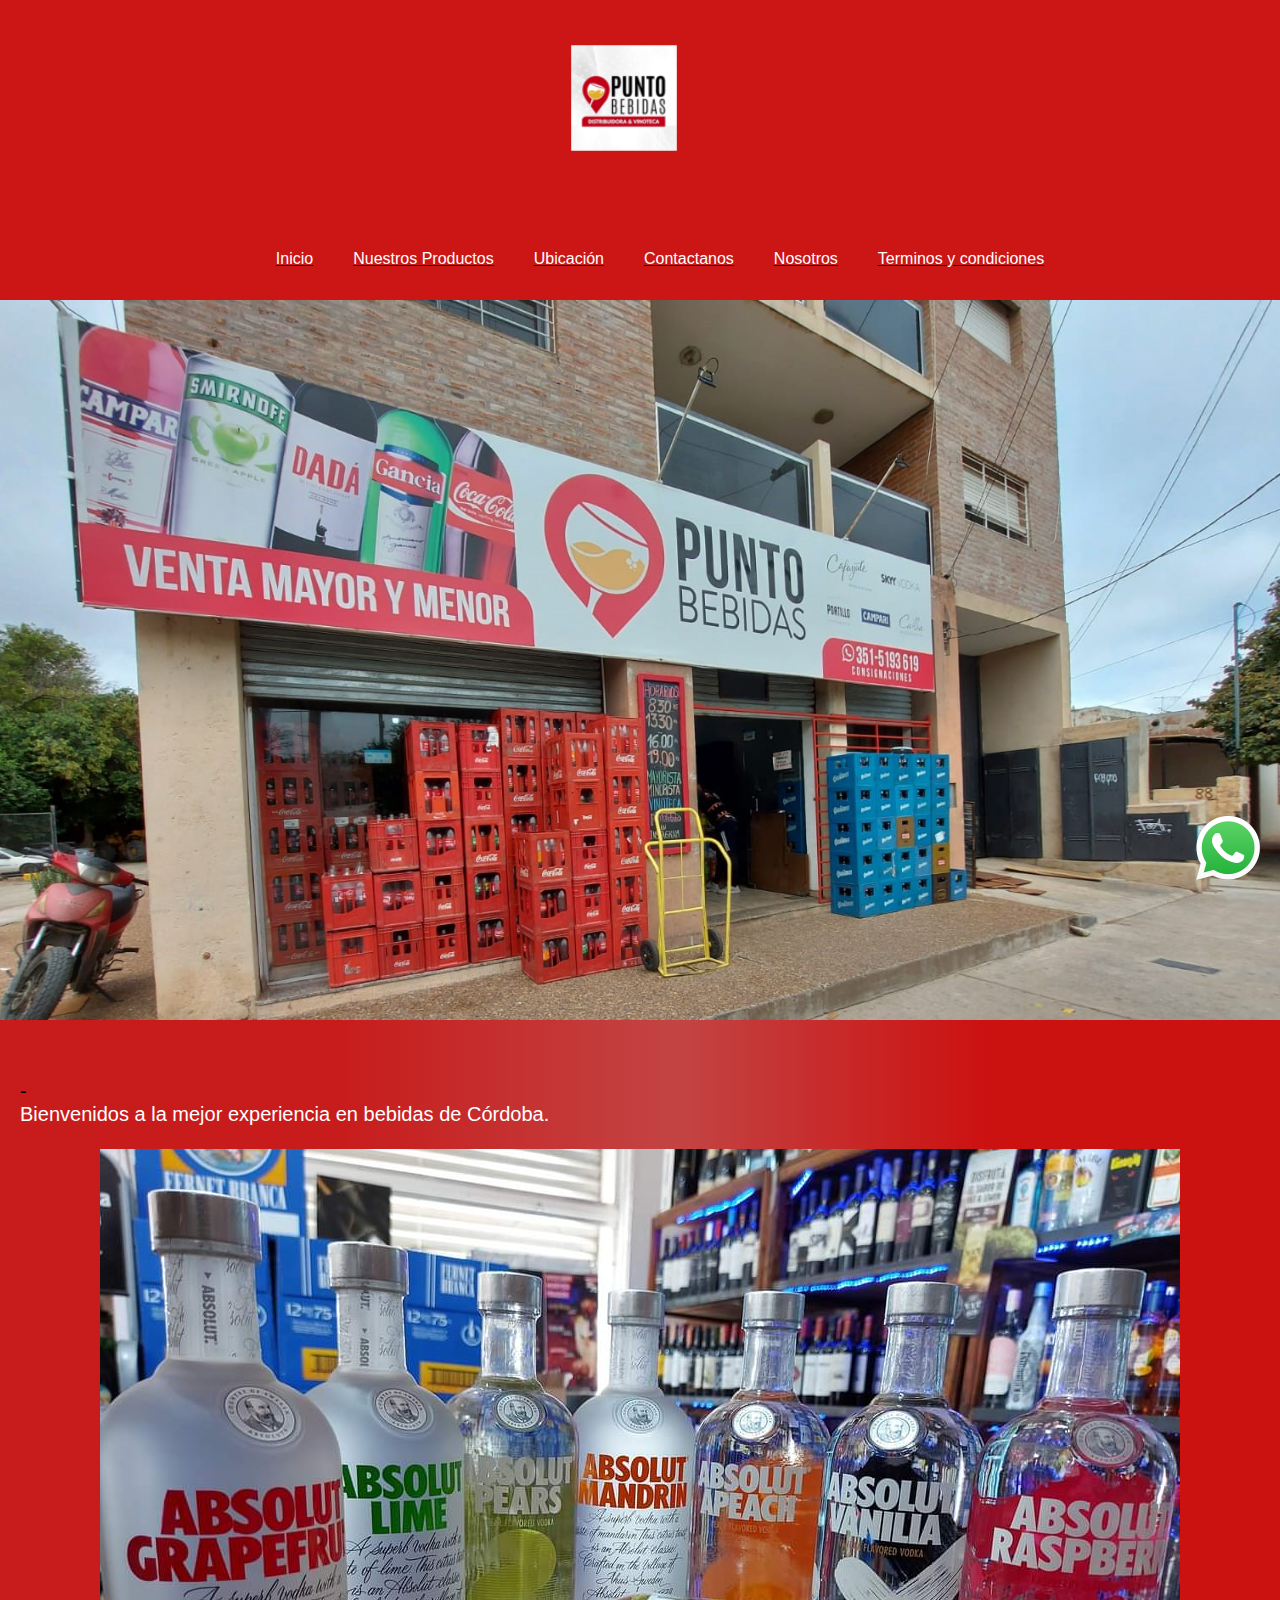
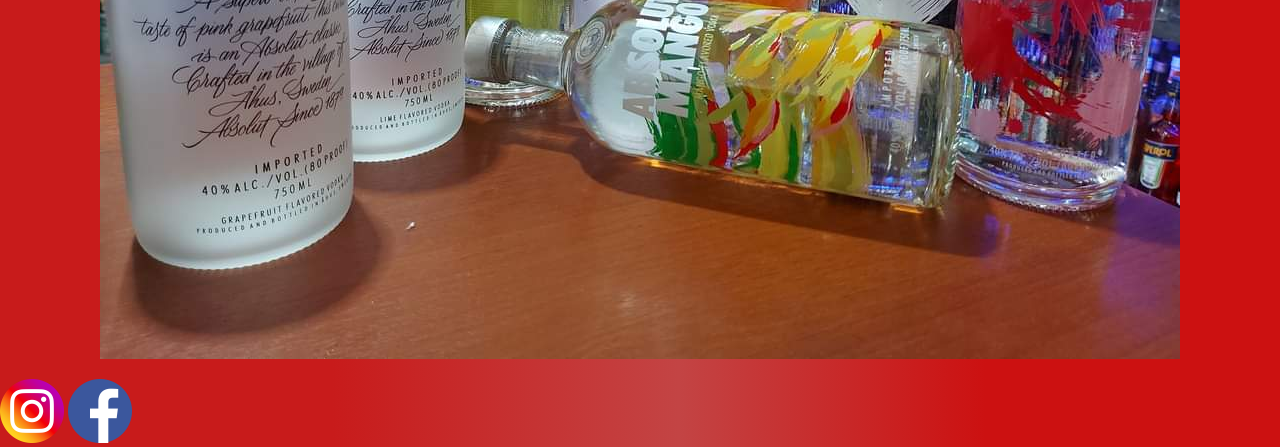
<file: index.html>
<!DOCTYPE html>
<!DOCTYPE html>
<html class="html" lang="en">
  <head>
    <meta charset="UTF-8">
    <meta http-equiv="X-UA-Compatible" content="IE=edge">
    <meta name="viewport" content="width=device-width, initial-scale=1.0">
    <link rel="shortcut icon" href="./Images/icono.png.png" type="image/x-icon">
    <link rel="stylesheet" href="./css/styles.css">
    <title>Punto Bebidas</title>
  </head>
  <body>
    <header>
      <nav >
        <ul>
          <li><a class="enlace-logo scale-in-hor-left" href="./index.html"><img src="Images/logop.png (2).png" width="350%" height="200%"  alt="LOGO"></a></li>
         <!--ENLACE RELATIVO-->
          <div class="ubi-opciones">
           <li><a href="./index.html">Inicio</a></li>
           <li><a href="./pages/bebidas.html">Nuestros Productos</a></li>
           <li><a href="https://goo.gl/maps/xBuqiS9XUqDotrPz9">Ubicación</a></li>
           <li><a href="./pages/contacto.html">Contactanos</a></li>
           <li><a href="./pages/nosotros.html">Nosotros</a></li>
           <li><a href="./pages/condiciones.html">Terminos y condiciones</a></li>
          </div> 
        </ul>
      </nav>
      
      <br>
   
    </header>
          <!--Parte principal-->
    <main class = "grid-conteiner2">
      <section class="banner">
         <h1 class="texto-banner">  </h1>

        </section>

        <section class="margin-section">
          -
          <p class="parrafoIndex">Bienvenidos a la mejor experiencia en bebidas de Córdoba.</p>
          <br>

          <div class="foto-abs">
           <img src="./Images/abs.jpg" alt="imagen de bebidas(absolt)">
          </div> 
         
          
          <a href=""><img class="boton-whts wobble-hor-bottom " src="./Images/whatsapp.png "></a>
        </section>
   </main>

    <footer>
      <a href=""><img class="boton-inst" src="./Images/3225191_app_instagram_logo_media_popular_icon.png"></a>
      <a href="https://m.facebook.com/Punto-Bebidas-Distribuidora-Mayorista-104094865271276/"><img class="boton-faceb" src="./Images/3225194_app_facebook_logo_media_popular_icon.png"></a>
      
    </footer>
    
    
  </body>

</html>
</file>
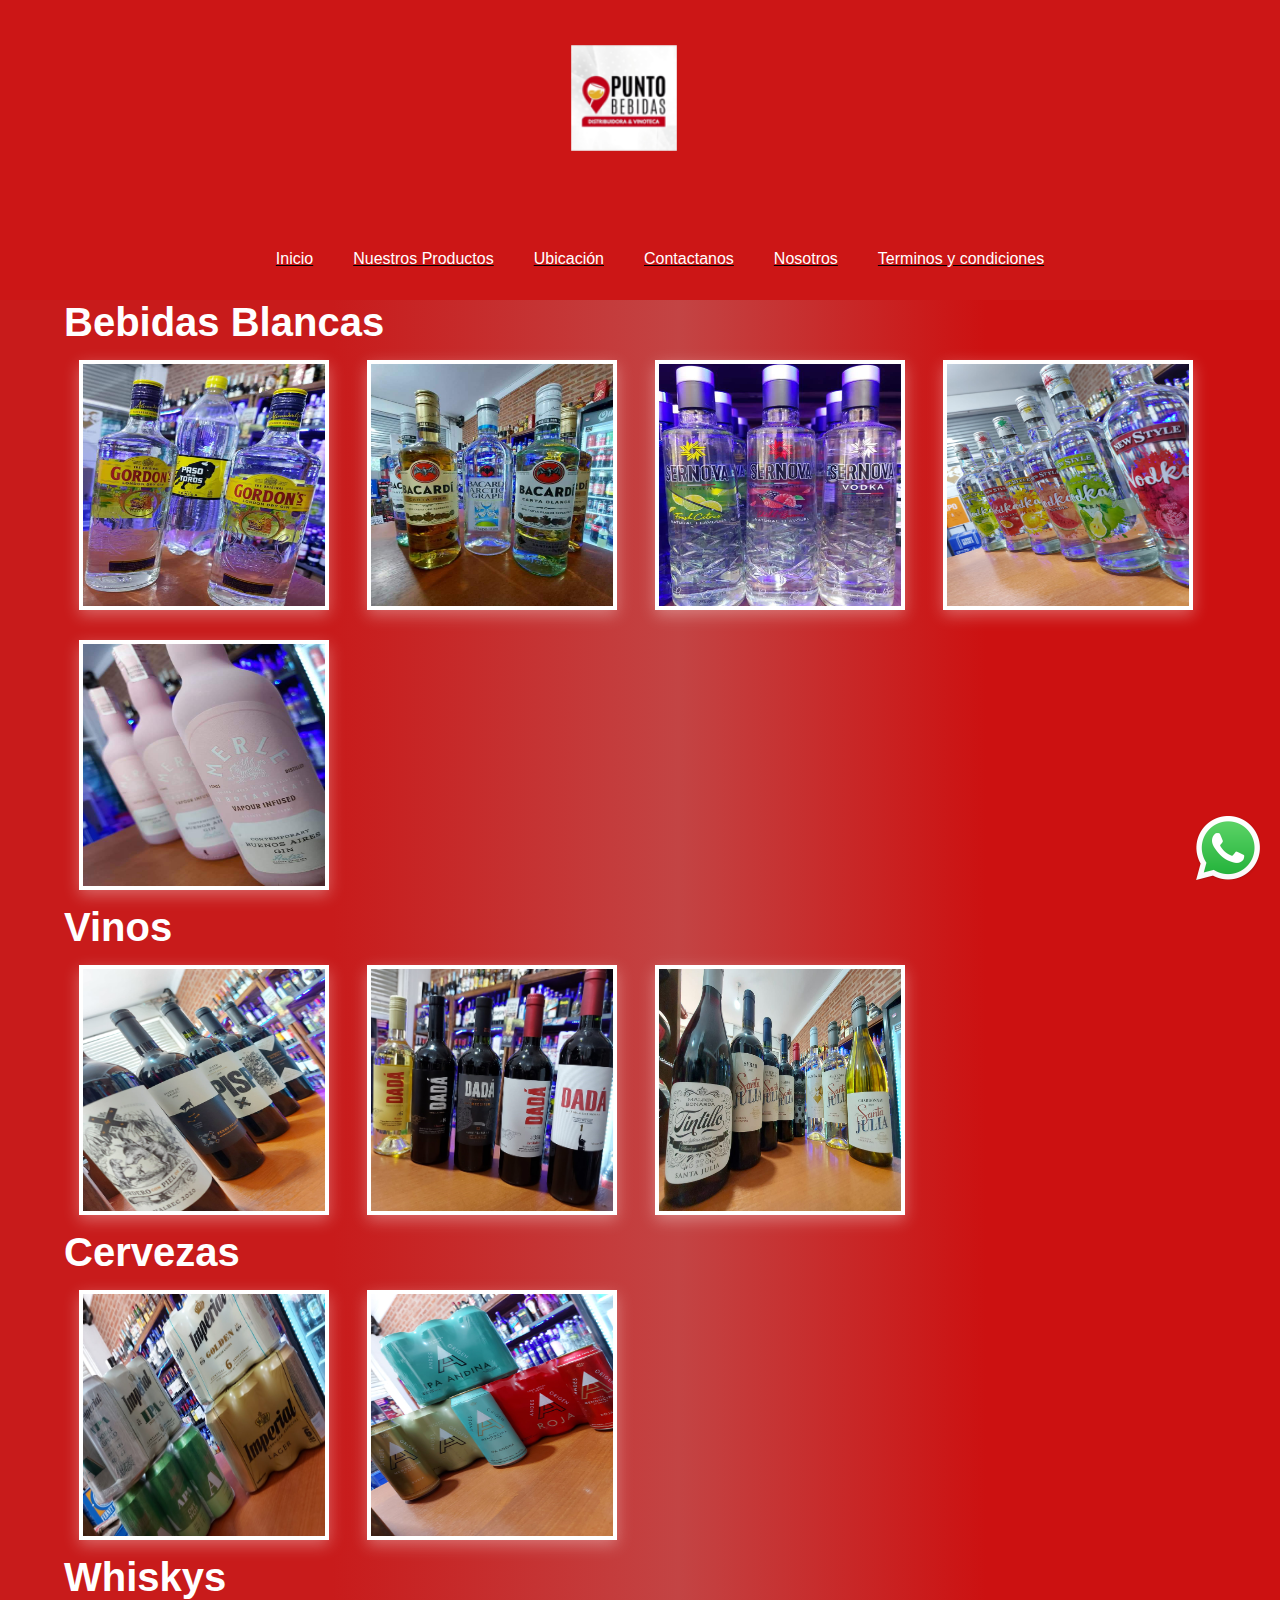
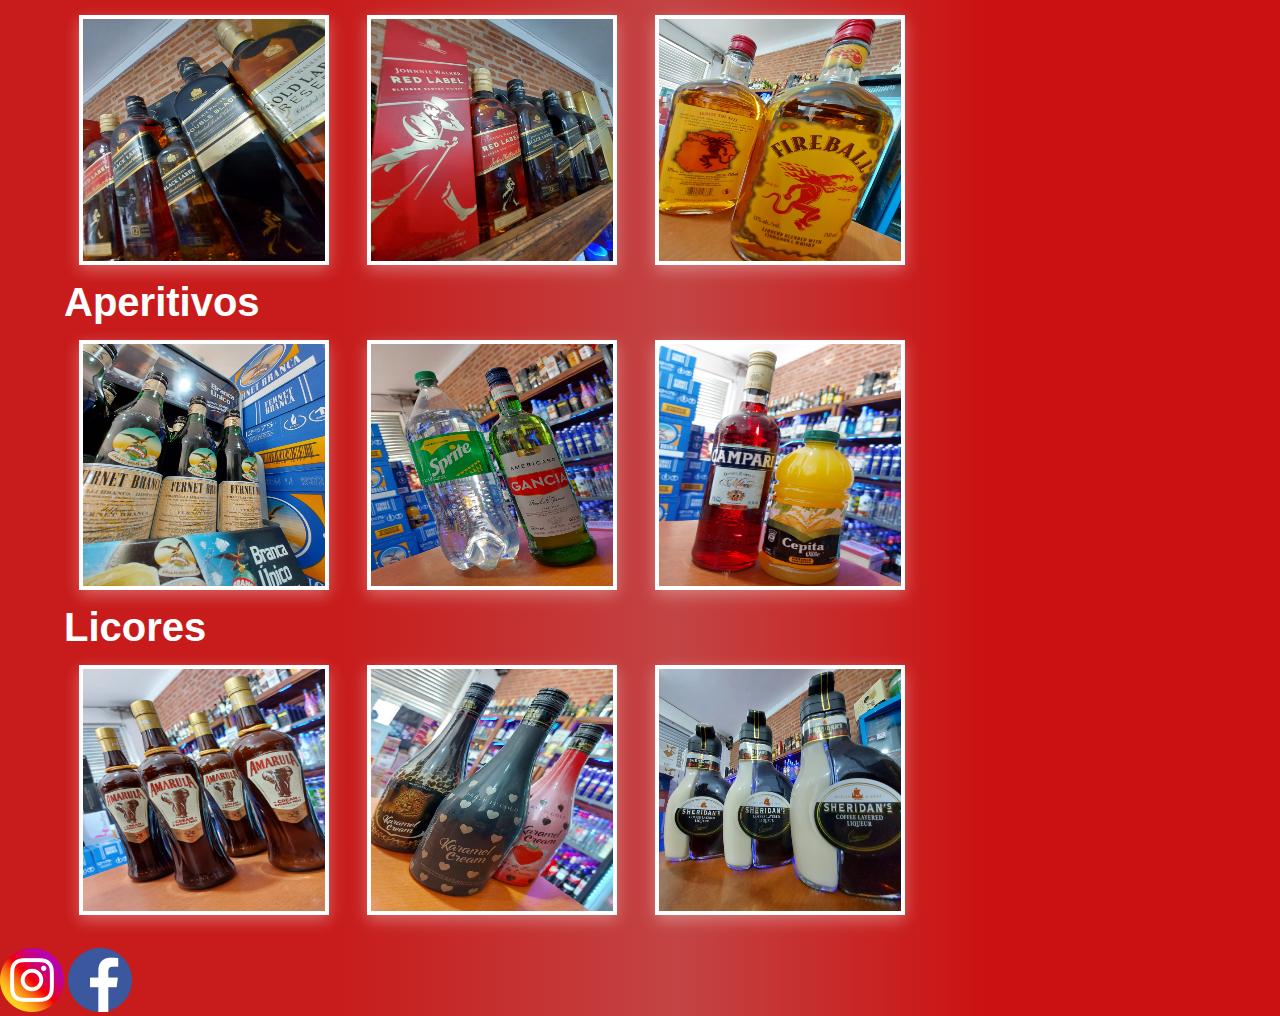
<file: pages/bebidas.html>
<!DOCTYPE html>
<!DOCTYPE html>
<html lang="en">
<head>
    <meta charset="UTF-8">
    <meta http-equiv="X-UA-Compatible" content="IE=edge">
    <meta name="viewport" content="width=device-width, initial-scale=1.0">
    <link rel="shortcut icon" href="../Images/icono.png.png" type="image/x-icon">
    <link rel="stylesheet" href="../css/styles.css">
    <title>Productos</title>
</head>
<body>
  <header>
    
    <nav>
      <ul>
        <li><a class="enlace-logo scale-in-hor-left" href="../index.html"><img src="../Images/logop.png (2).png" width="350%" height="200%" alt="LOGO"></a></li>
        <!--ENLACE RELATIVO-->
        <div class="ubi-opciones">
          <li><a href="../index.html">Inicio</a></li>
          <li><a href="./bebidas.html">Nuestros Productos</a></li>
          <li><a href="https://goo.gl/maps/xBuqiS9XUqDotrPz9">Ubicación</a></li>
          <li><a href="./contacto.html">Contactanos</a></li>
          <li><a href="./nosotros.html">Nosotros</a></li>
          <li><a href="./condiciones.html">Terminos y condiciones</a></li>
        </div>
      </ul>
    </nav>

  </header>
      <!--Imagenes de los productos-->
  <main>
    <section class= "grid-conteiner">
      <h1 class="bebidasbl">Bebidas Blancas</h1>
      
      <div class="cajaUno">
         <img class="caja" src="../Images/gin.jpg" width="15%" height="20%">
        <img class="caja" src="../Images/bacardi.jpg" width="15%" height="20%">
        <img class="caja" src="../Images/ser.jpg" width="15%" height="20%">
        <img class="caja" src="../Images/newst.jpg" width="15%" height="20%">
        <img class="caja" src="../Images/mer.jpg" width="15%" height="20%">
      </div>
     <h1 class="bebidasbl">Vinos</h1>
     <div class="cajaDos">
        <img class="caja" src="../Images/vino.jpg"width="15%" height="20%">
        <img class="caja" src="../Images/vinos.dadá.jpg"width="20%" height="20%">
        <img class="caja" src="../Images/santa.julia.jpg"width="25%" height="30%">
     </div>
     <h1 class="bebidasbl">Cervezas</h1>
     <div class="cajaTres">
        
        <img class="caja" src="../Images/imperial.lata.jpg"width="25%" height="25%">
        <img class="caja" src="../Images/ipa.jpg"width="15%" height="20%">
     </div>
     <h1 class="bebidasbl">Whiskys</h1>
     <div class="cajaCuatro"> 
        
        <img class="caja" src="../Images/whisky1.jpg"width="20%" height="20%">
        <img class="caja" src="../Images/whisky2.jpg"width="20%" height="20%">
        <img class="caja" src="../Images/whisky3.jpg"width="20%" height="20%">
     </div>
     <h1 class="bebidasbl">Aperitivos</h1>
      <div class="cajaCinco"> 
        <img class="caja" src="../Images/fernet.jpg"width="20%" height="20%">
        <img class="caja" src="../Images/gancia.jpg"width="20%" height="20%">
        <img class="caja" src="../Images/campari.jpg"width="20%" height="20%">
      </div>
     <h1 class="bebidasbl">Licores</h1>
      <div class="cajaSeis">
        <img class="caja" src="../Images/Amarula.jpg"width="20%" height="20%">
        <img class="caja" src="../Images/karamel.jpg"width="20%" height="20%">
        <img class="caja" src="../Images/sheridans.jpg"width="35%" height="30%">
      </div>
    </section >

    <br>
    <a href=""><img class="boton-whts wobble-hor-bottom" src="../Images/whatsapp.png"></a>
  </main>
  <footer>
    <a href=""><img class="boton-inst" src="../Images/3225191_app_instagram_logo_media_popular_icon.png"></a>
    <a href="https://m.facebook.com/Punto-Bebidas-Distribuidora-Mayorista-104094865271276/"><img class="boton-faceb" src="../Images/3225194_app_facebook_logo_media_popular_icon.png"></a>
    
  </footer>



</body>

</html>
</file>
<file: css/styles.css>
*{
    margin: 0%;
    padding: 0%;
    box-sizing: border-box;
}

body{
   font-family:  'Yanone Kaffeesatz', sans-serif;
   /*background-image: url(../Images/abstract-luxury-soft-red-background-christmas-valentines-layout-design-studio-room-web-template-business-report-with-smooth-circle-gradient-color.jpg);*/
   /*background-color: #cc1616;*/
   background: rgb(200,27,27);
   background: linear-gradient(90deg, rgba(200,27,27,1) 26%, rgba(195,68,68,1) 53%, rgba(204,17,17,1) 77%);

}

.parrafoIndex{
    color:white;
    font-family: 'Lucida Sans', 'Lucida Sans Regular', 'Lucida Grande', 'Lucida Sans Unicode', Geneva, Verdana, sans-serif;
    font-size: 20px;
}

.enlace-logo{
    margin-left: 300px;
    margin-top: 50px;
    display: flex;
    justify-content:  center;
    align-items: center;
    transform: scale(1.1);
}
.scale-in-hor-left{-webkit-animation:scale-in-hor-left .5s cubic-bezier(.25,.46,.45,.94) both;animation:scale-in-hor-left .5s cubic-bezier(.25,.46,.45,.94) both}

@-webkit-keyframes scale-in-hor-left{0%{-webkit-transform:scaleX(0);transform:scaleX(0);-webkit-transform-origin:0 0;transform-origin:0 0;opacity:1}100%{-webkit-transform:scaleX(1);transform:scaleX(1);-webkit-transform-origin:0 0;transform-origin:0 0;opacity:1}}@keyframes scale-in-hor-left{0%{-webkit-transform:scaleX(0);transform:scaleX(0);-webkit-transform-origin:0 0;transform-origin:0 0;opacity:1}100%{-webkit-transform:scaleX(1);transform:scaleX(1);-webkit-transform-origin:0 0;transform-origin:0 0;opacity:1}}

.ubi-opciones{
    margin-top: 100px;
     display: flex;
     justify-content: center;
     align-items: center;
    
   
}


nav ul li {

    list-style: none;
    display: inline-block;
    margin-left: 40px;
    text-decoration-line: underline;    
    
}

nav ul li a {
    text-decoration: none;
    color: white;
    
}

header{
   display: flex;
   justify-content: center;
    height: 300px;
    background-color: #cc1616;
    position: sticky;
    top: 0%;
    
}

.bebidasbl{
    color:white;
    font-size: 40px;  
    /*text-align: center;  
    margin-left: 10%;*/
}

.formulario{
    color:white;
    font-size: 20px; 
}

.condicionesCompra{
    color:white;
    font-size: 40px;
}
.nosotros{
    color:white;
    font-size: 40px;
}
.margin-section{
    margin-top: 40px;
    padding: 20px;
    font-family: 'Lucida Sans', 'Lucida Sans Regular', 'Lucida Grande', 'Lucida Sans Unicode', Geneva, Verdana, sans-serif;
    font-size: 20px;
}

.tituloConsulta{
    color:white;
    font-size: 40px;
}

.footer{
    background-color: #cc1616; 
    margin-top: 40px;
    padding: 20px;
}

.boton-whts{
    position: fixed;
    bottom: 20px;
    right: 20px;
    width: 5%;

}
.wobble-hor-bottom 
{-webkit-animation:wobble-hor-bottom .8s both;animation:wobble-hor-bottom .8s both}


@-webkit-keyframes wobble-hor-bottom{0%,100%{-webki.wobble-hor-bottomt-transform:translateX(0);transform:translateX(0);-webkit-transform-origin:50% 50%;transform-origin:50% 50%}15%{-webkit-transform:translateX(-30px) rotate(-6deg);transform:translateX(-30px) rotate(-6deg)}30%{-webkit-transform:translateX(15px) rotate(6deg);transform:translateX(15px) rotate(6deg)}45%{-webkit-transform:translateX(-15px) rotate(-3.6deg);transform:translateX(-15px) rotate(-3.6deg)}60%{-webkit-transform:translateX(9px) rotate(2.4deg);transform:translateX(9px) rotate(2.4deg)}75%{-webkit-transform:translateX(-6px) rotate(-1.2deg);transform:translateX(-6px) rotate(-1.2deg)}}@keyframes wobble-hor-bottom{0%,100%{-webkit-transform:translateX(0);transform:translateX(0);-webkit-transform-origin:50% 50%;transform-origin:50% 50%}15%{-webkit-transform:translateX(-30px) rotate(-6deg);transform:translateX(-30px) rotate(-6deg)}30%{-webkit-transform:translateX(15px) rotate(6deg);transform:translateX(15px) rotate(6deg)}45%{-webkit-transform:translateX(-15px) rotate(-3.6deg);transform:translateX(-15px) rotate(-3.6deg)}60%{-webkit-transform:translateX(9px) rotate(2.4deg);transform:translateX(9px) rotate(2.4deg)}75%{-webkit-transform:translateX(-6px) rotate(-1.2deg);transform:translateX(-6px) rotate(-1.2deg)}}


.boton-inst{
    bottom: 20px;
    right: 20px;
    width: 5%;
}

.boton-faceb{
    bottom: 20px;
    right: 20px;
    width: 5%;
}

.banner{
    height: 80vh;
    background-image: url(../Images/local.jpg);
    background-repeat: no-repeat;
    background-size: cover;
    background-position: center center;
    display: flex;
    justify-content: center;
    flex-direction: column;
    padding-inline: 200px;
    padding-top: 70px;
    min-height: 400px;
}

.texto-banner{
    /*position: absolute;*/
    top: 25%;
    left: 35%;
    right: 35%;
}
.foto-abs{
    display: flex;
    justify-content: center;
}
.tarjetas{
    padding: 60px;
    display: flex;
    gap: 30px;
}

.tarjeta{
    border-radius: 30px;
    overflow: hidden;
    display: flex;
    flex-direction: column;
}

.portada{
    background-image: url(../Images/wine-bottle-on-wooden-background.jpg);
    background-size: cover;
    padding-top: 70px;
    min-height: 400px;
}

.grid-conteiner{ 
    display: grid;
    width: 90%;
    margin: auto;
   /* background-color: rgb(187, 56, 56);
    padding: 20px;
    border: 1px solid rgb(28, 26, 26);*/
}

.cajaUno{
    align-items: center;
    justify-content: space-evenly;
    display: grid;
    grid-template-columns: repeat(auto-fill,minmax(250px, 1fr));    
}

.cajaDos{
    align-items: center;
    justify-content: space-evenly;
    display: grid;
    grid-template-columns: repeat(auto-fill,minmax(250px, 1fr));    
}

.cajaTres{
    align-items: center;
    justify-content: space-evenly;
    display: grid;
    grid-template-columns: repeat(auto-fill,minmax(250px, 1fr));    
}
.cajaCuatro{
    align-items: center;
    justify-content: space-evenly;
    display: grid;
    grid-template-columns: repeat(auto-fill,minmax(250px, 1fr));   
}
.cajaCinco{
    align-items: center;
    justify-content: space-evenly;
    display: grid;
    grid-template-columns: repeat(auto-fill,minmax(250px, 1fr));    
}

.cajaSeis{
    align-items: center;
    justify-content: space-evenly;
    display: grid;
    grid-template-columns: repeat(auto-fill,minmax(250px, 1fr));  
}
.caja{
    width: 250px;
    height: 250px;
    border: 4px solid rgb(255, 255, 255);
    margin: 15px;
    transition: transform .3s;
    box-shadow: rgba(251, 249, 249, 0.35) 0px 5px 15px;
}
.caja:hover{
    transform: scale(1.1);
}

@media screen (max-width: 1024px){
    
}

@media screen and (max-width: 780px){
   body{
        height: 200px;
        background-color: #cc1616;
    }
    nav ul li {
        margin-left: 5vh;
        list-style: none;
        display: flex;
        justify-content: center;
        font-size: 25px;
        
    }
   
    header{
        display: flex;
        justify-content: center;
        height: 400px;
        width: 1300px;
        background-color: #c71414;
        
        }
    .enlace-logo{
            margin-left: 10px;
            margin-top: 50px;
            display: flex;
            justify-content: center;
        
        }
    
    .ubi-opciones{
        margin-left: 10px;
        margin-top: 10px;
        margin-top: 150px;
        display: flex;
        justify-content: center;
    }
    .grid-conteiner{ 
        width: 100%;
        margin: 20px;
        padding: 10px;
        grid-template-columns: 1fr 1fr; 
        grid-template-rows: 1fr 1fr;
    }
    .bebidasbl{
        font-size: 20px;  
        margin-left: 5%;
    }
    
    
    .cajaUno{
        grid-template-columns: 1fr 1fr; 
        grid-template-rows: 1fr 1fr;
    }
    .cajaDos{
        grid-template-columns: 1fr 1fr; 
        grid-template-rows: 1fr 1fr;
    }
    .cajaTres{
        grid-template-columns: 1fr 1fr; 
        grid-template-rows: 1fr;
    }
    .cajaCuatro{
        grid-template-columns: 1fr 1fr; 
        grid-template-rows: 1fr 1fr;
    }
    

    .grid-conteiner2{
    width: 100%;
    margin: auto;
    padding: 100px; 
    display: grid;
    grid-template-areas: "banner banner banner""foto-abs foto-abs";   
    }
    .parrafoIndex{
        font-size: 30px;
    }
    .bebidasbl{
        font-size: 30px;  
        
    }
     
} 

@media screen and (max-width: 480px){
    body{
        height: 200px;
        background-color: #cc1616;
    }
    nav ul li {
        margin-left: 5vh;
        list-style: none;
        display: flex;
        justify-content: center;
        font-size: 25px;
        
    }
   
    header{
        display: flex;
        justify-content: center;
        height: 400px;
        width: 1300px;
        background-color: #c71414;
        
        }
    .enlace-logo{
            margin-left: 10px;
            margin-top: 50px;
            display: flex;
            justify-content: center;
        
        }
    
    .ubi-opciones{
        margin-left: 10px;
        margin-top: 10px;
        margin-top: 150px;
        display: flex;
        justify-content: center;
    }
    .grid-conteiner{ 
        width: 100%;
        margin: 20px;
        padding: 10px;
        grid-template-columns: 1fr 1fr; 
        grid-template-rows: 1fr 1fr;
    }
    .bebidasbl{
        font-size: 20px;  
        margin-left: 5%;
    }
    
    
    .cajaUno{
        grid-template-columns: 1fr 1fr; 
        grid-template-rows: 1fr 1fr;
    }
    .cajaDos{
        grid-template-columns: 1fr 1fr; 
        grid-template-rows: 1fr 1fr;
    }
    .cajaTres{
        grid-template-columns: 1fr 1fr; 
        grid-template-rows: 1fr;
    }
    .cajaCuatro{
        grid-template-columns: 1fr 1fr; 
        grid-template-rows: 1fr 1fr;
    }
    

    .grid-conteiner2{
    width: 100%;
    margin: auto;
    padding: 100px; 
    display: grid;
    grid-template-areas: "banner banner banner""foto-abs foto-abs";   
    }
    .parrafoIndex{
        font-size: 30px;
    }
    .bebidasbl{
        font-size: 30px;  
        
    }
    
   

}
</file>
